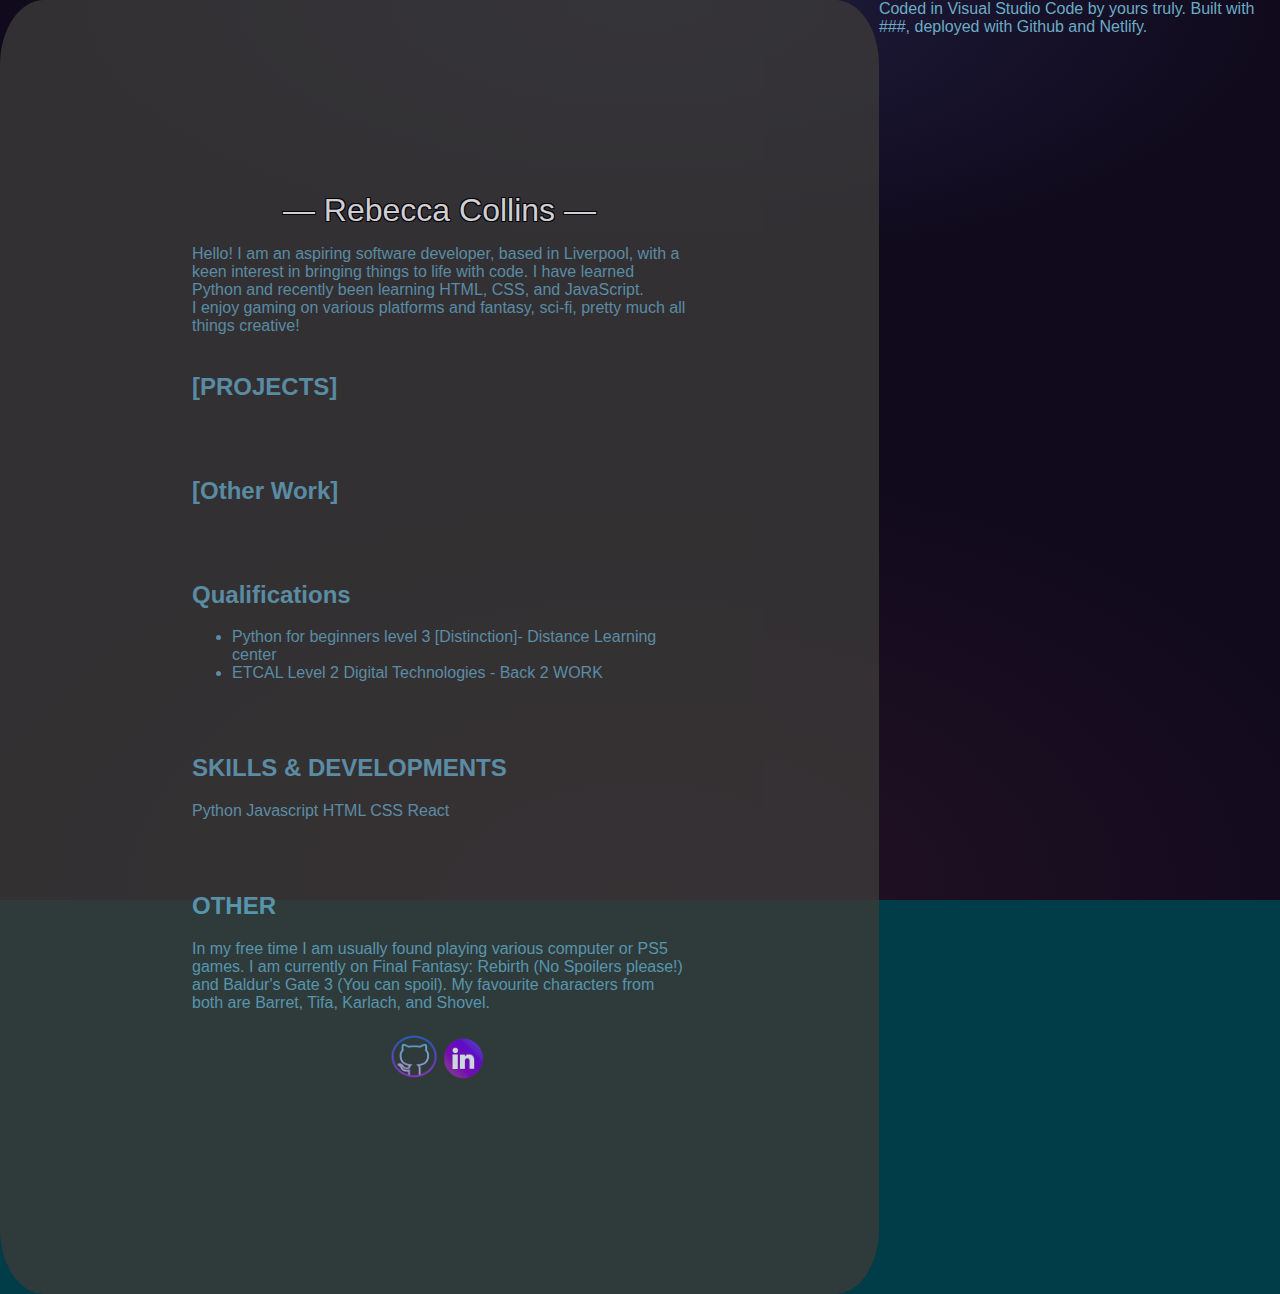
<file: index.html>
<!DOCTYPE html>
<html lang="en">
<head>
    <meta charset="UTF-8">
    <meta name="viewport" content="width=device-width, initial-scale=1.0">
    <title>Rebecca Collins Portfolio</title>
    <link rel="stylesheet" href="style.css">
</head>
<body>

    <div class="container">
        <div class="d-flex flex-column justify-content-center align-items-center w-100 h-100">
            <h1 class="fw-light text-white m-0">— Rebecca Collins —</h1>
        </div>
        <p>Hello!
        I am an aspiring software developer, based in Liverpool, with a keen interest in bringing things to life with code. 
        I have learned Python and recently been learning HTML, CSS, and JavaScript.<br>
        I enjoy gaming on various platforms and fantasy, sci-fi, pretty much all things creative!
        <br><br>
        <h2>[PROJECTS]</h2>
        <br><br>
        <h2>[Other Work]</h2>
        <br><br>
        <h2>Qualifications</h2>
       <ul>
        <li>Python for beginners level 3 [Distinction]- Distance Learning center</li>
        <li>ETCAL Level 2 Digital Technologies - Back 2 WORK</li>
        </ul>
        <br><br>
        <h2>SKILLS & DEVELOPMENTS</h2>
        <p>Python   Javascript  HTML   CSS   React</p>  
        <br><br>
        <h2>OTHER</h2>
        <p>In my free time I am usually found playing various computer or PS5 games. I am currently on Final Fantasy: Rebirth (No Spoilers please!) and Baldur's Gate 3 (You can spoil). My favourite characters from both are Barret, Tifa, Karlach, and Shovel.</p>
        <div class="links">
            <a href="https://github.com/BColl91"><img src="./giticon.png"></a>
            <a href="https://www.linkedin.com/in/rebeccacollins1007/"><img src="./linkedicon1.png"></a>
        </div>
        </p>
    </div>
    <div class="footer">Coded in Visual Studio Code by yours truly. Built with ###, deployed with Github and Netlify.</div>
    <link rel="script" href="Script.js">
</body>
</html>
</file>
<file: style.css>
body {
	background: black;
	background-size: 400% 400%;
	animation: gradient 15s ease infinite;
	height: 100vh;
	margin: 0;
	display: flex;
	justify-content: center;
	align-items: flex-start;
	color: rgb(255, 255, 255);
	font-family: Arial, sans-serif;
	position: relative;
	overflow: hidden;
	background: #013d49;
	background-image:
	  radial-gradient(50% 30% ellipse at center top, #201e40 0%, rgba(0,0,0,0) 100%),
	  radial-gradient(60% 50% ellipse at center bottom, #261226 0%, #100a1c 100%);
	background-attachment: fixed;
	color: #6cacc5;

}

body::before {
	content: '';
	position: absolute;
	top: 0;
	left: 0;
	width: 100%;
	height: 100%;
	background: radial-gradient(circle at top left, rgb(3, 175, 255), transparent),
	            radial-gradient(circle at top right, rgba(0, 255, 191, 0.869), transparent),
	            radial-gradient(circle at bottom left, rgba(0, 0, 0, 0.752), transparent),
	            radial-gradient(circle at bottom right, rgba(0, 0, 0, 0.869), transparent);
	opacity: 0;
	animation: fadeEffect 9s ease-in-out infinite;
	pointer-events: none;
}

@keyframes gradient {
	0% {
		background-position: 0% 50%;
	}
	50% {
		background-position: 100% 50%;
	}
	100% {
		background-position: 0% 50%;
	}
}

@keyframes fadeEffect {
	0%, 100% {
		opacity: 0;
	}
	50% {
		opacity: 1;
	}
}

.d-flex {
	display: flex;
}

.flex-column {
	flex-direction: column;
}

.justify-content-center {
	justify-content: flex-start;
}

.align-items-center {
	align-items: center;
}

.w-100 {
	width: 100%;
}

.h-100 {
	height: 100%;
	text-shadow: -1px -1px 0 #000, 1px -1px 0 #000, -1px 1px 0 #000, 1px 1px 0 #000;
}

.fw-light {
	font-weight: 300;
}

.text-white {
	color: white;
}

.m-0 {
	margin: 0;
}

.container {
	background-color: rgb(59, 58, 56);
	padding: 15%;
	opacity: 80%;
	border-radius: 5%;
	width: 800px;
	position: relative;
}

.links {
	display: flex;
	justify-content: center;
	margin-top: 20px;
}

.links img {
	width: 50px; 
	height: 50px;
}

.icon-link::before {
    content: '';
    position: absolute;
    top: 0;
    left: 0;
    right: 0;
    bottom: 0;
    background-color: var(--highlight-color, rgba(255, 255, 0, 0.5)); /* Default to yellow highlight */
    z-index: -1;
    opacity: 0;
    transition: opacity 0.3s ease;
}

.icon-link:hover::before {
    opacity: 1;
}
</file>
